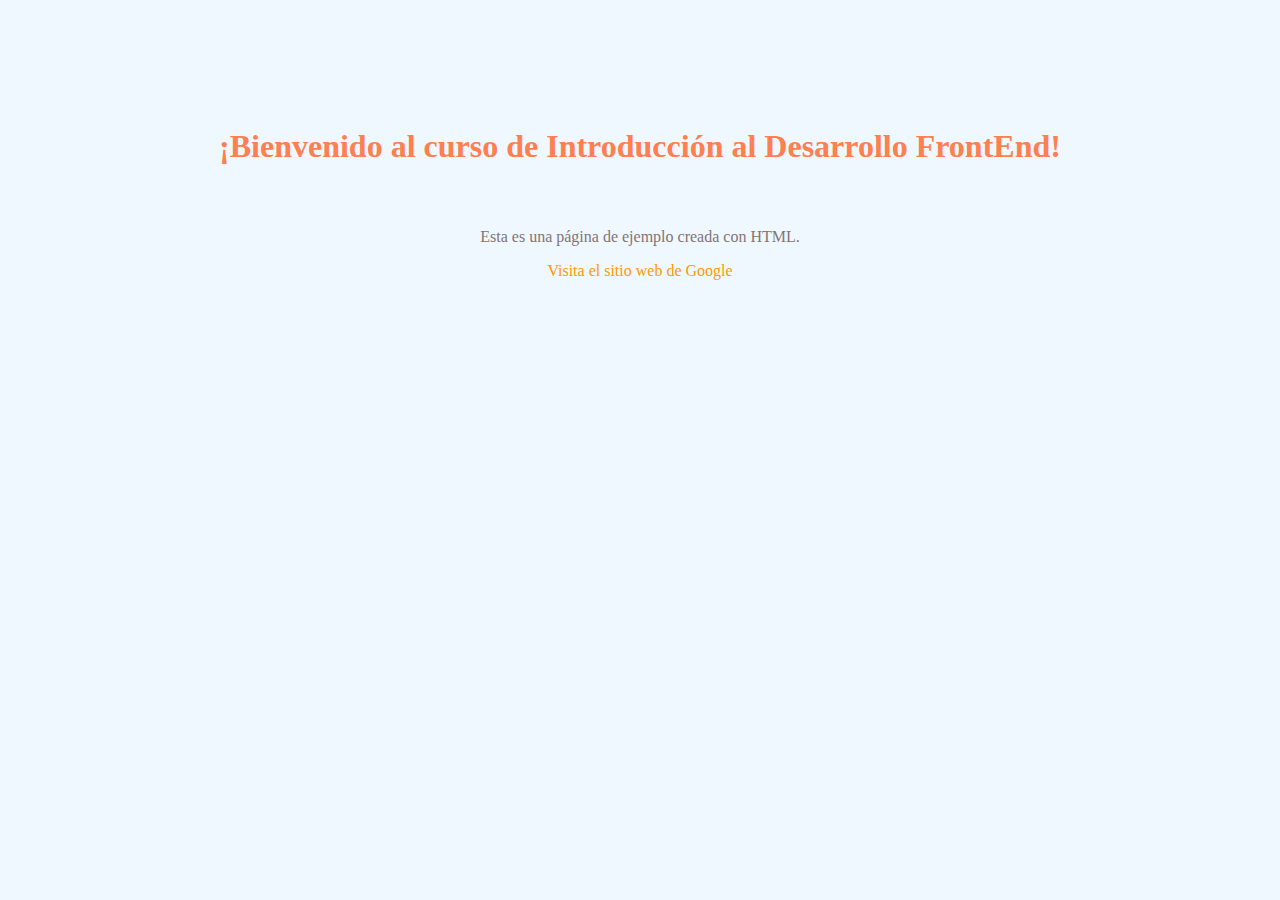
<file: Clase01/index.html>
<!DOCTYPE html>
<html lang="en">
  <head>
    <meta charset="UTF-8" />
    <meta http-equiv="X-UA-Compatible" content="IE=edge" />
    <meta name="viewport" content="width=device-width, initial-scale=1.0" />
    <title>Clase 01 - Full Stack</title>
    <link rel="stylesheet" href="style.css" />
  </head>
  <body>
    <h1>¡Bienvenido al curso de Introducción al Desarrollo FrontEnd!</h1>
    <p>Esta es una página de ejemplo creada con HTML.</p>
    <a href="https://www.google.com">Visita el sitio web de Google</a>
  </body>
</html>
</file>
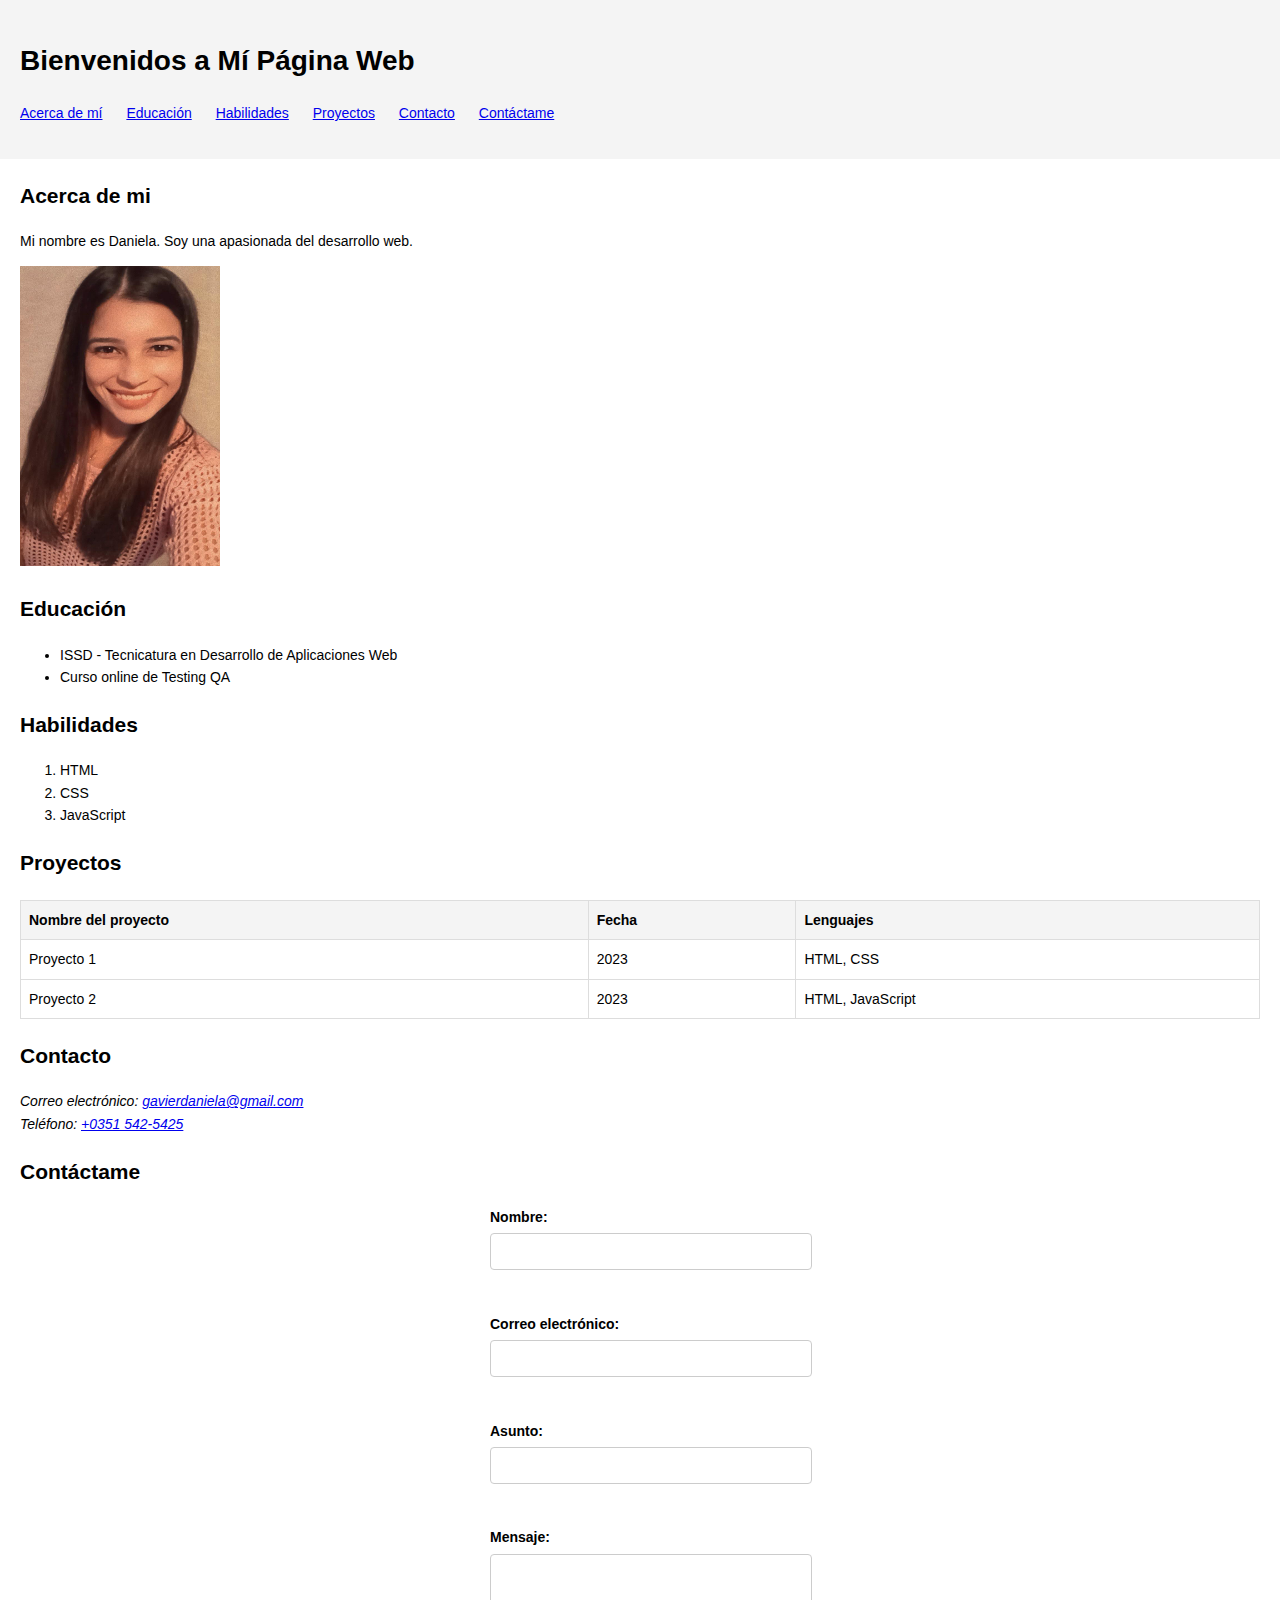
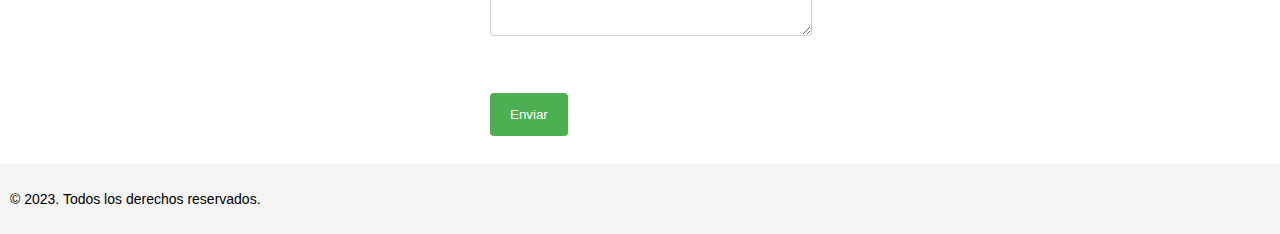
<file: Clase02/index.html>
<!DOCTYPE html>
<html lang="en">
  <head>
    <meta charset="UTF-8" />
    <meta name="viewport" content="width=device-width, initial-scale=1.0" />
    <title>Mí Página Web</title>
    <link rel="stylesheet" href="style.css" type="text/css" />
  </head>
  <body>
    <header>
      <h1>Bienvenidos a Mí Página Web</h1>
      <nav>
        <ul>
          <li><a href="#acerca-de-mi">Acerca de mí</a></li>
          <li><a href="#educacion">Educación</a></li>
          <li><a href="#habilidades">Habilidades</a></li>
          <li><a href="#proyectos">Proyectos</a></li>
          <li><a href="#contacto">Contacto</a></li>
          <li><a href="#formulario">Contáctame</a></li>
        </ul>
      </nav>
    </header>

    <section id="acerca-de-mi">
      <h2>Acerca de mi</h2>
      <p>Mi nombre es Daniela. Soy una apasionada del desarrollo web.</p>
      <img src="mi-foto.jpg" alt="Mi foto aqui" width="200" height="300" />
    </section>

    <section id="educacion">
      <h2>Educación</h2>
      <ul>
        <li>ISSD - Tecnicatura en Desarrollo de Aplicaciones Web</li>
        <li>Curso online de Testing QA</li>
      </ul>
    </section>

    <section id="habilidades">
      <h2>Habilidades</h2>
      <ol>
        <li>HTML</li>
        <li>CSS</li>
        <li>JavaScript</li>
      </ol>
    </section>

    <section id="proyectos">
      <h2>Proyectos</h2>
      <table>
        <thead>
          <tr>
            <th>Nombre del proyecto</th>
            <th>Fecha</th>
            <th>Lenguajes</th>
          </tr>
        </thead>
        <tbody>
          <tr>
            <td>Proyecto 1</td>
            <td>2023</td>
            <td>HTML, CSS</td>
          </tr>
          <tr>
            <td>Proyecto 2</td>
            <td>2023</td>
            <td>HTML, JavaScript</td>
          </tr>
        </tbody>
      </table>
    </section>

    <section id="contacto">
      <h2>Contacto</h2>
      <address>
        Correo electrónico:
        <a href="mailto:gavierdaniela@gmail.com">gavierdaniela@gmail.com</a>
        <br />
        Teléfono: <a href="tel:+03515425425">+0351 542-5425</a>
      </address>
    </section>

    <section id="formulario">
      <h2>Contáctame</h2>
      <form action="#" method="post">
        <label for="nombre">Nombre:</label>
        <input type="text" id="nombre" name="nombre" /> <br /><br />
        <label for="correo">Correo electrónico:</label>
        <input type="email" id="correo" name="correo" /> <br /><br />
        <label for="asunto">Asunto:</label>
        <input type="text" id="asunto" name="asunto" /> <br /><br />
        <label for="mensaje">Mensaje:</label><br />
        <textarea name="mensaje" id="mensaje" cols="50" rows="4"></textarea>
        <br /><br />
        <input type="submit" value="Enviar" />
      </form>
    </section>

    <footer>
      <p>&COPY; 2023. Todos los derechos reservados.</p>
    </footer>
  </body>
</html>
</file>
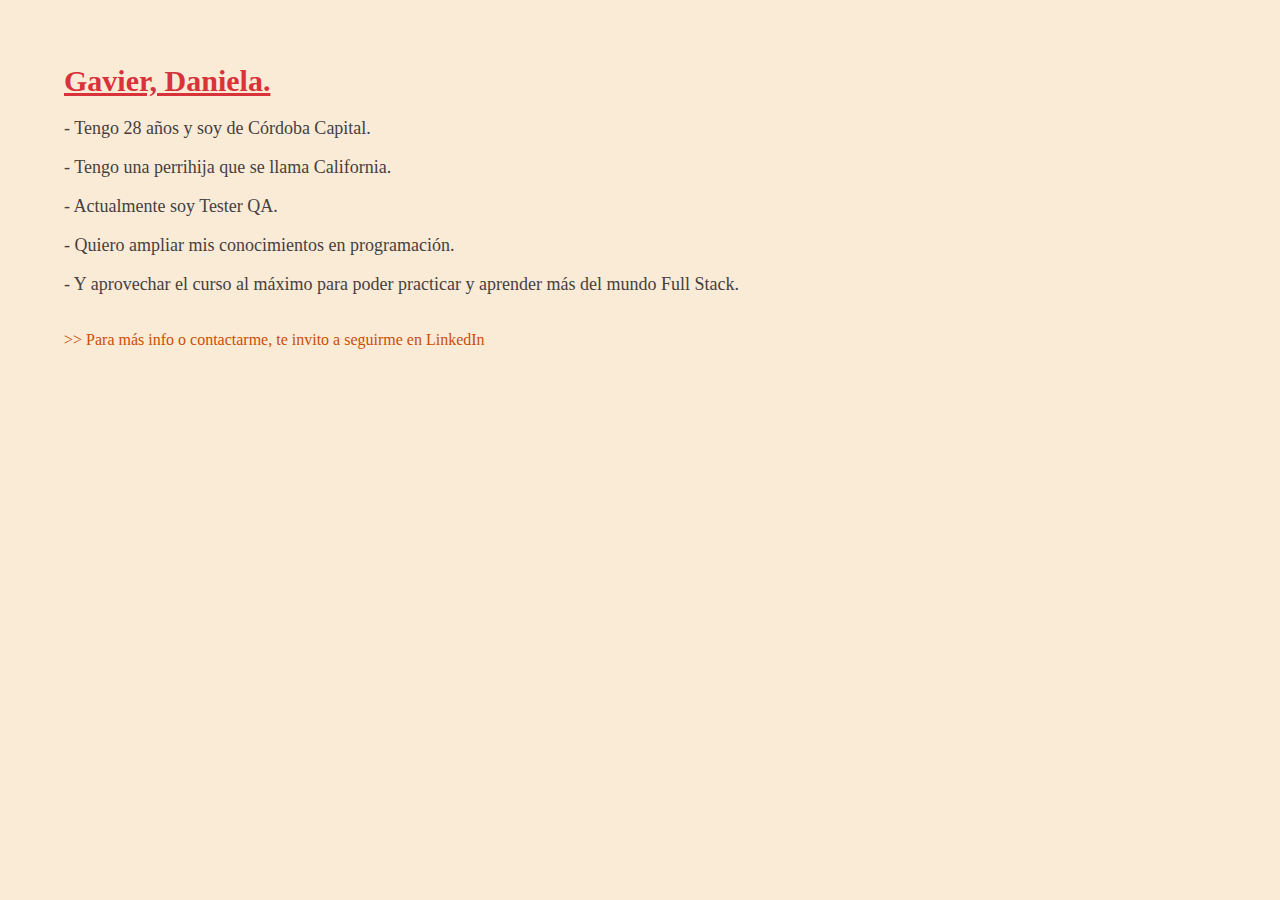
<file: Clase01/Web-Personal/index.html>
<!DOCTYPE html>
<html lang="en">
  <head>
    <meta charset="UTF-8" />
    <meta http-equiv="X-UA-Compatible" content="IE=edge" />
    <meta name="viewport" content="width=device-width, initial-scale=1.0" />
    <title>Web Personal</title>
    <link rel="stylesheet" href="style.css" />
  </head>
  <body>
    <h1>Gavier, Daniela.</h1>
    <p>- Tengo 28 años y soy de Córdoba Capital.</p>
    <p>- Tengo una perrihija que se llama California.</p>
    <p>- Actualmente soy Tester QA.</p>
    <p>- Quiero ampliar mis conocimientos en programación.</p>
    <p>
      - Y aprovechar el curso al máximo para poder practicar y aprender más del
      mundo Full Stack.
    </p>
    <br />
    <a href="https://www.linkedin.com/in/daniela-gavier-93951b187/">
      >> Para más info o contactarme, te invito a seguirme en LinkedIn</a
    >
  </body>
</html>
</file>
<file: Clase01/style.css>
* {
  background-color: aliceblue;
  text-align: center;
  margin-top: 5%;
}
h1 {
  color: coral;
  margin-top: 5%;
}
p {
  color: #837474;
  font-size: 16px;
}
a {
  color: #ff9900;
  text-decoration: none;
}
</file>
<file: Clase02/style.css>
body {
  font-family: Arial, sans-serif;
  font-size: 14px;
  line-height: 1.6;
  margin: 0;
  padding: 0;
}

header {
  background-color: #f4f4f4;
  padding: 20px;
}

nav ul {
  list-style: none;
  padding: 0;
}

nav ul li {
  display: inline;
  margin-right: 20px;
}

section {
  margin: 20px;
}

footer {
  background-color: #f4f4f4;
  padding: 10px;
}

/* Estilos de la tabla */
table {
  width: 100%;
  border-collapse: collapse;
  text-align: left;
  margin-top: 20px;
}

th,
td {
  border: 1px solid #ddd;
  padding: 8px;
}

th {
  background-color: #f4f4f4;
}

/* Estilos del formulario */
form {
  text-align: left;
  margin: auto;
  width: 300px;
}
label {
  font-weight: bold;
}

input[type="text"],
input[type="email"],
textarea {
  width: 100%;
  padding: 10px;
  margin: 5px 0 20px 0;
  display: inline-block;
  border: 1px solid #ccc;
  border-radius: 4px;
}

input[type="submit"] {
  background-color: #4caf50;
  color: white;
  padding: 14px 20px;
  margin: 8px 0;
  border: none;
  border-radius: 4px;
  cursor: pointer;
}

input[type="submit"]:hover {
  background-color: #45a049;
}

/*Estilos responsivos */
@media (max-width: 600px) {
  body {
    font-size: 18px;
  }
  header,
  section,
  footer {
    padding: 10px;
  }
}
</file>
<file: Clase01/Web-Personal/style.css>
body {
  margin: 5%;
  background-color: antiquewhite;
}

h1 {
  color: #d8333b;
  text-decoration: underline;
  font-size: 30px;
  margin-bottom: 20px;
}

p {
  color: #463f40;
  font-size: 18px;
}

a {
  color: #cc4e05;
  text-decoration: none;
}
</file>
